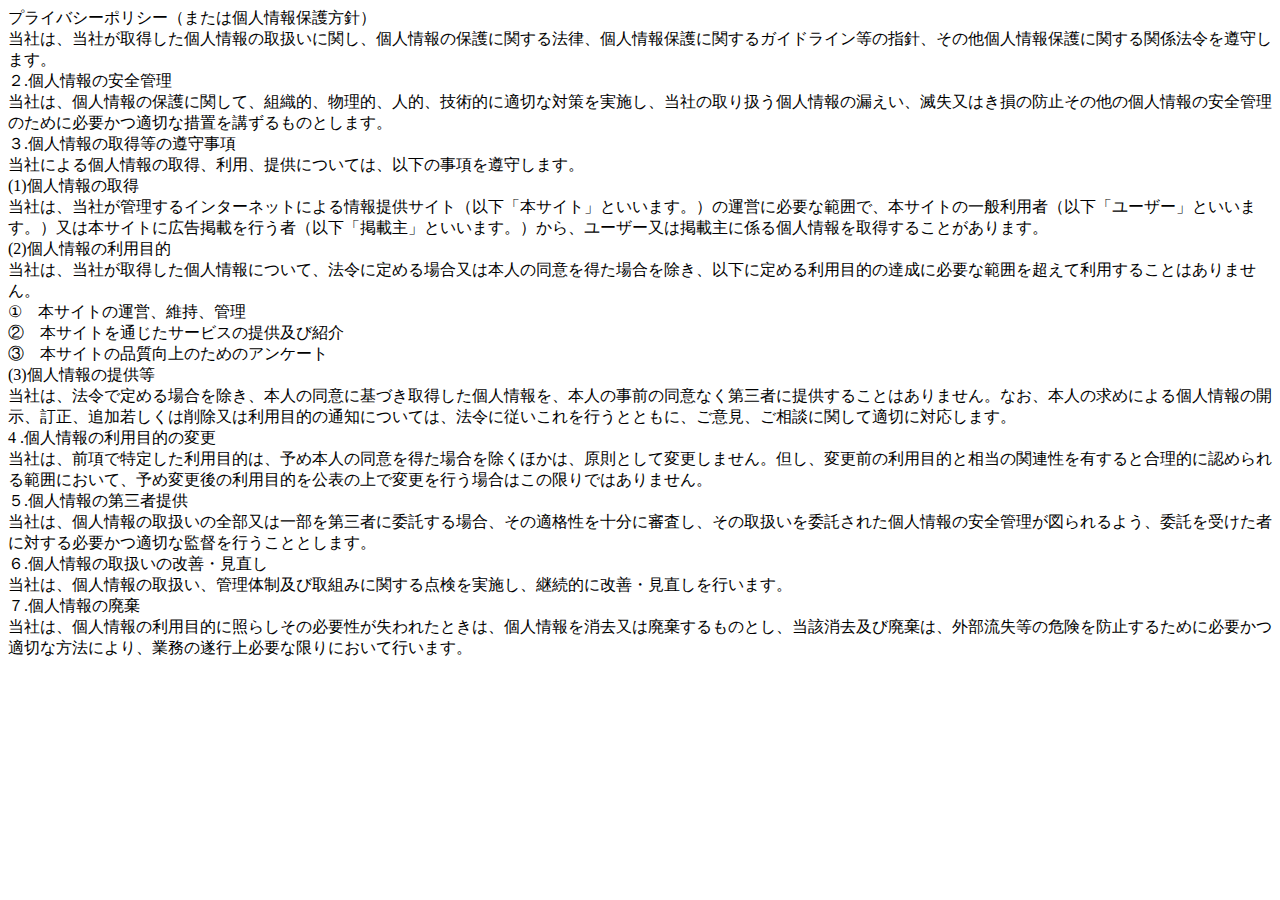
<file: privacypolicy.html>
<!doctype html>

<html>

<head>
  <meta charset='utf-8' />
  <meta name="viewport" content="width=device-width, user-scalable=no" />
  <meta name="apple-mobile-web-app-capable" content="yes" />

  <title>privacy policy</title>
</head>

<body>
  プライバシーポリシー（または個人情報保護方針）</br>
  当社は、当社が取得した個人情報の取扱いに関し、個人情報の保護に関する法律、個人情報保護に関するガイドライン等の指針、その他個人情報保護に関する関係法令を遵守します。</br>
  ２.個人情報の安全管理</br>
  当社は、個人情報の保護に関して、組織的、物理的、人的、技術的に適切な対策を実施し、当社の取り扱う個人情報の漏えい、滅失又はき損の防止その他の個人情報の安全管理のために必要かつ適切な措置を講ずるものとします。</br>
  ３.個人情報の取得等の遵守事項</br>
  当社による個人情報の取得、利用、提供については、以下の事項を遵守します。</br>
  (1)個人情報の取得</br>
  当社は、当社が管理するインターネットによる情報提供サイト（以下「本サイト」といいます。）の運営に必要な範囲で、本サイトの一般利用者（以下「ユーザー」といいます。）又は本サイトに広告掲載を行う者（以下「掲載主」といいます。）から、ユーザー又は掲載主に係る個人情報を取得することがあります。</br>
  (2)個人情報の利用目的</br>
  当社は、当社が取得した個人情報について、法令に定める場合又は本人の同意を得た場合を除き、以下に定める利用目的の達成に必要な範囲を超えて利用することはありません。</br>
  ①　本サイトの運営、維持、管理</br>
  ②　本サイトを通じたサービスの提供及び紹介</br>
  ③　本サイトの品質向上のためのアンケート</br>
  (3)個人情報の提供等</br>
  当社は、法令で定める場合を除き、本人の同意に基づき取得した個人情報を、本人の事前の同意なく第三者に提供することはありません。なお、本人の求めによる個人情報の開示、訂正、追加若しくは削除又は利用目的の通知については、法令に従いこれを行うとともに、ご意見、ご相談に関して適切に対応します。</br>
  4 .個人情報の利用目的の変更</br>
  当社は、前項で特定した利用目的は、予め本人の同意を得た場合を除くほかは、原則として変更しません。但し、変更前の利用目的と相当の関連性を有すると合理的に認められる範囲において、予め変更後の利用目的を公表の上で変更を行う場合はこの限りではありません。</br>
  ５.個人情報の第三者提供</br>
  当社は、個人情報の取扱いの全部又は一部を第三者に委託する場合、その適格性を十分に審査し、その取扱いを委託された個人情報の安全管理が図られるよう、委託を受けた者に対する必要かつ適切な監督を行うこととします。</br>
  ６.個人情報の取扱いの改善・見直し</br>
  当社は、個人情報の取扱い、管理体制及び取組みに関する点検を実施し、継続的に改善・見直しを行います。</br>
  ７.個人情報の廃棄</br>
  当社は、個人情報の利用目的に照らしその必要性が失われたときは、個人情報を消去又は廃棄するものとし、当該消去及び廃棄は、外部流失等の危険を防止するために必要かつ適切な方法により、業務の遂行上必要な限りにおいて行います。</br>
</body>

</html>
</file>
